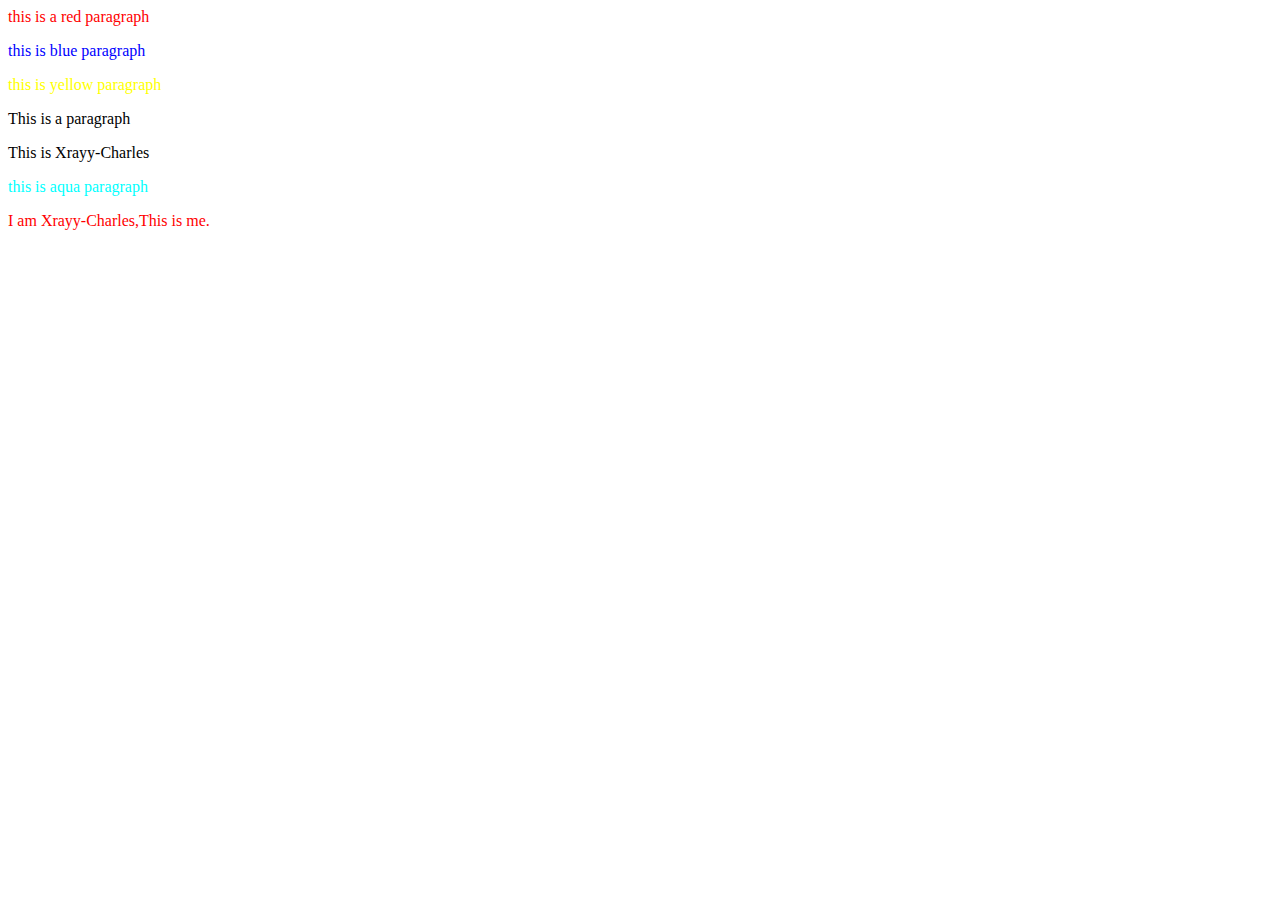
<file: attribute.html>
<html lang="en">
<head>
    <meta charset="UTF-8">
    <meta name="viewport" content="width=device-width, initial-scale=1.0">
    <title>Document</title>
</head>
<body>
    <!-- The style attribute -->
    <p style="color:red;">this is a red paragraph</p>
    <p style="color: blue;">this is blue paragraph</p>
    <p style="color:yellow;">this is yellow paragraph</p>
    <!-- The title attribute -->
    <p title="I'm a hero">This is a paragraph</p>
    <p title="Kong Visal">This is Xrayy-Charles</p>
    <p style="color:aqua;">this is aqua paragraph</p>
    <p title="Kong visal" style="color: rgb(255, 0, 0);">I am Xrayy-Charles,This is me. </p>
    <p ></p>
</body>
</html>
</file>
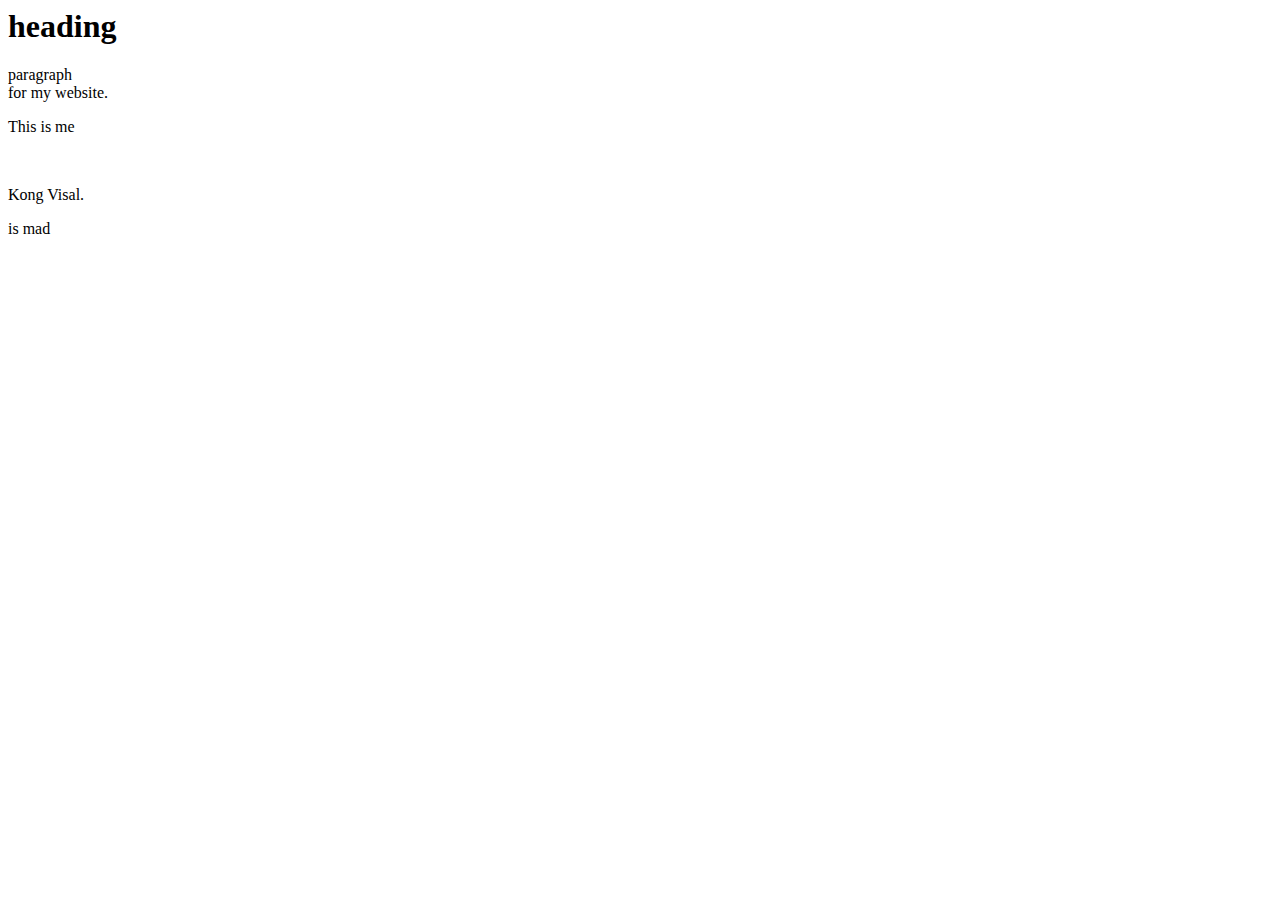
<file: element.html>
<html lang="en">
<head>
    <meta charset="UTF-8">
    <meta name="viewport" content="width=device-width, initial-scale=1.0">
    <title>Document</title>
</head>
<body>
    <h1>heading</h1>
    <p>paragraph<br> for my website.</p>
    <p>This is me</p>
    <br>
    <p>Kong Visal.</p>
    <P>is mad</P>
</body>
</html>
</file>
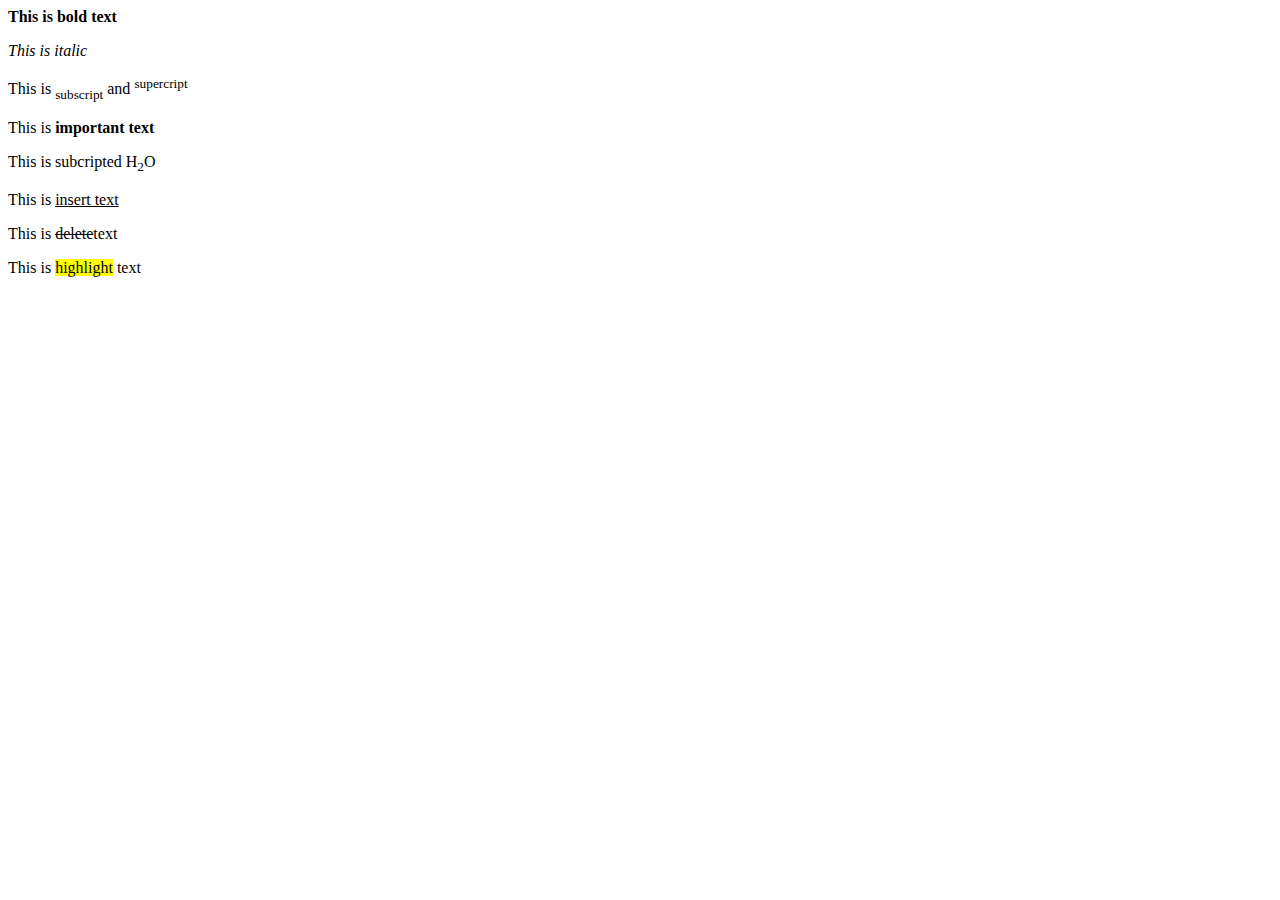
<file: formatting.html>
<html lang="en">
<head>
    <meta charset="UTF-8">
    <meta name="viewport" content="width=device-width, initial-scale=1.0">
    <title>Document</title>
</head>
<body>
    <p><b>This is bold text</b></p>
    <p><i>This is italic</i></p>
    <p>This is <sub>subscript</sub> and <sup>supercript</sup></p>
    <p>This is <strong>important text</strong></p>
    <p>This is subcripted H<sub>2</sub>O</p>
    <p>This is <ins>insert text</ins> </p>
    <p>This is <del>delete</del>text</p>
    <p>This is <mark> highlight</mark> text</p>
</body>
</html>
</file>
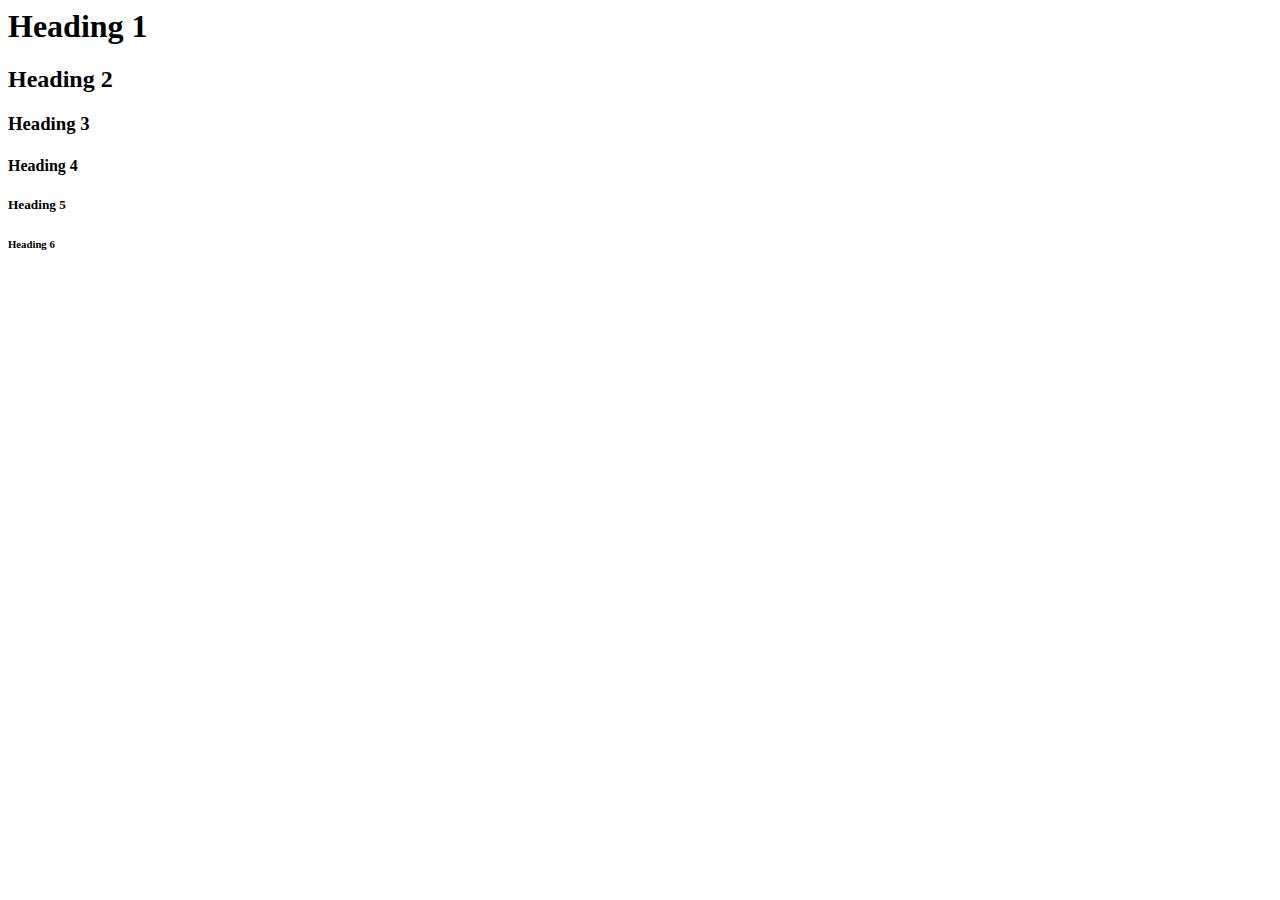
<file: heading.html>
<html lang="en">
<head>
    <meta charset="UTF-8">
    <meta name="viewport" content="width=device-width, initial-scale=1.0">
    <title>Document</title>
</head>
<body>
    <h1>Heading 1</h1>
    <h2>Heading 2</h2>
    <h3>Heading 3</h3>
    <h4>Heading 4</h4>
    <h5>Heading 5</h5>
    <h6>Heading 6</h6>
</body>
</html>
</file>
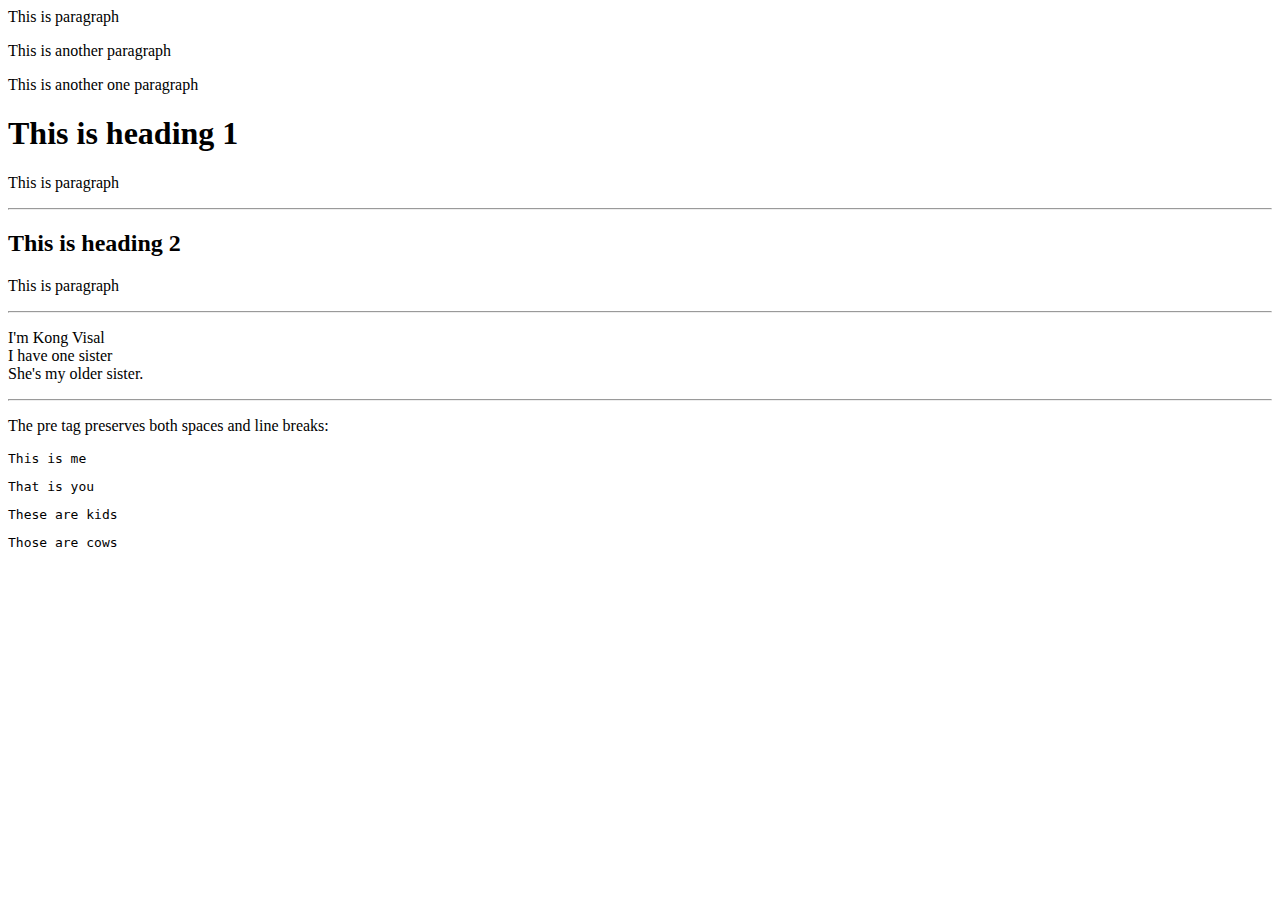
<file: paragraph.html>
<html lang="en">
<head>
    <meta charset="UTF-8">
    <meta name="viewport" content="width=device-width, initial-scale=1.0">
    <title>Document</title>
</head>
<body>
    <p>This is paragraph</p>
    <p>This is another paragraph</p>
    <p>This is another one paragraph</p>
    <!-- Herizontal Rules -->
    <h1>This is heading 1</h1>
    <p>This is paragraph</p>
    <hr>
    <h2>This is heading 2</h2>
    <p>This is paragraph</p>
    <hr>
    <!-- Line breaks -->
    <p>I'm Kong Visal <br> I have one sister <br> She's my older sister. <hr></p>
    <!-- preformatted texts -->
    <p>The pre tag preserves both spaces and line breaks:</p>
    <pre>This is me</pre>
    <pre>That is you</pre>
    <pre>These are kids</pre>
    <pre>Those are cows</pre>
</body>
</html>
</file>
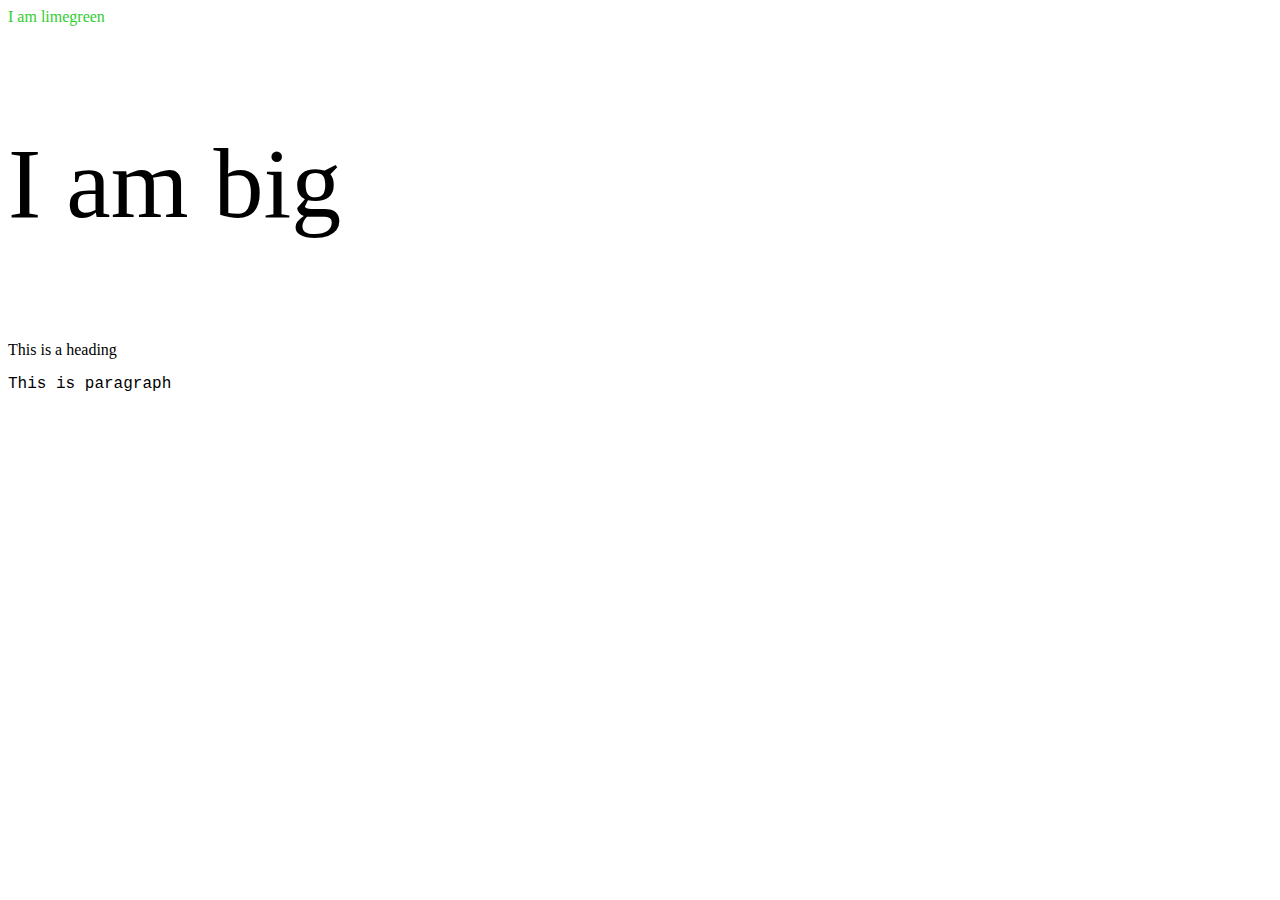
<file: style.html>
<html lang="en">
<head>
    <meta charset="UTF-8">
    <meta name="viewport" content="width=device-width, initial-scale=1.0">
    <title>Document</title>
</head>
<body>
    <p style="color:limegreen;">I am limegreen</p>
    <p style="font-size: 100px;">I am big</p>
    <p style="font-family:verdana ;">This is a heading</p>
    <p style="font-family: 'Courier New', Courier, monospace;">This is paragraph</p>
</body>
</html>
</file>
